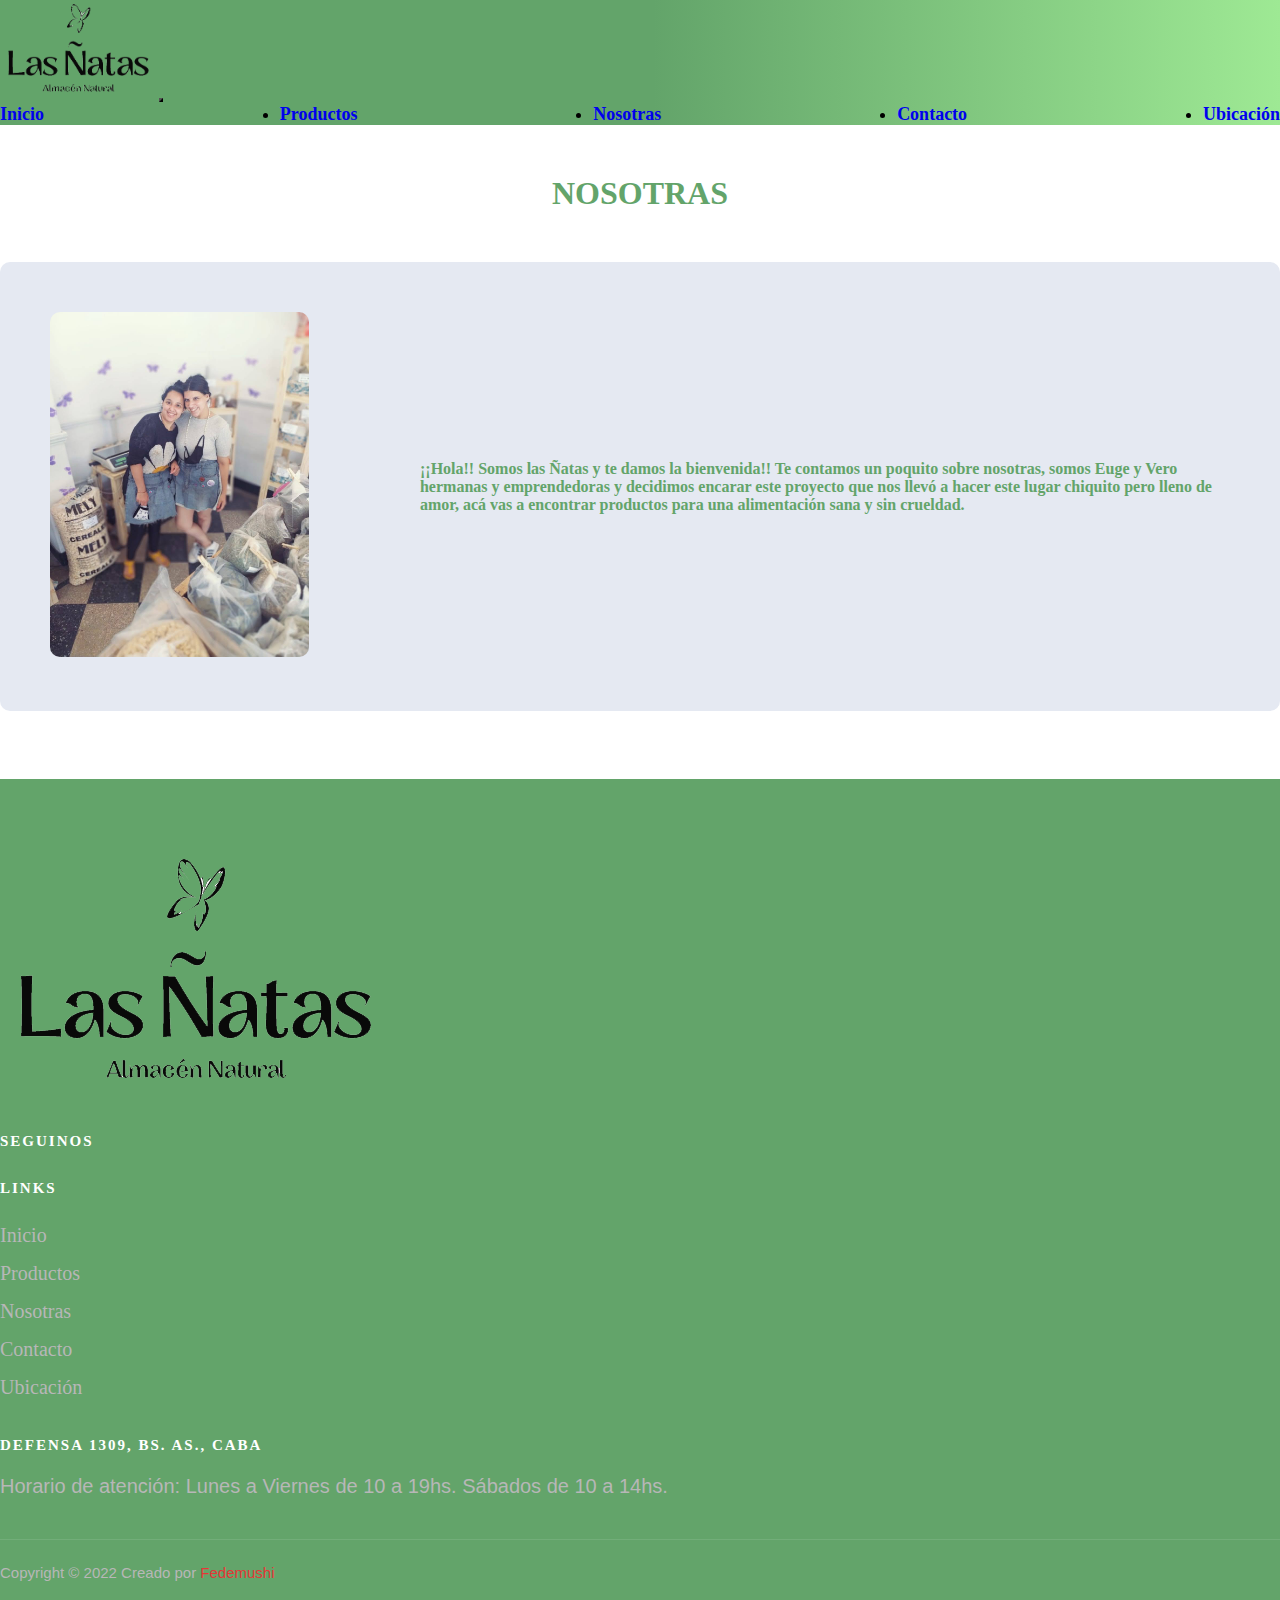
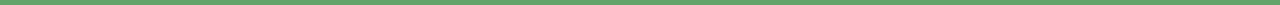
<file: secciones/nosotras.html>
<!DOCTYPE html>
<html lang="en">
<head>
  <meta name="description" content="Venta de Productos Naturales, Conocenos, Todos los medios de pago.">
  <meta name="keywords" content="MERMELADAS, ACEITE DE CHIA, MIEL, BEBIDA VEGETAL, PRODUCTOS NATURALES">  
  <meta charset="UTF-8">
  <meta http-equiv="X-UA-Compatible" content="IE=edge">
  <meta name="viewport" content="width=device-width, initial-scale=1.0">
  <link rel="stylesheet" href="https://cdnjs.cloudflare.com/ajax/libs/font-awesome/6.1.0/css/all.min.css" integrity="sha512-10/jx2EXwxxWqCLX/hHth/vu2KY3jCF70dCQB8TSgNjbCVAC/8vai53GfMDrO2Emgwccf2pJqxct9ehpzG+MTw==" crossorigin="anonymous" referrerpolicy="no-referrer" /> 
  <link href="https://cdn.jsdelivr.net/npm/bootstrap@5.1.3/dist/css/bootstrap.min.css" rel="stylesheet" integrity="sha384-1BmE4kWBq78iYhFldvKuhfTAU6auU8tT94WrHftjDbrCEXSU1oBoqyl2QvZ6jIW3" crossorigin="anonymous">
  <link rel="stylesheet" href="../estilos/style.css">
  <title>Las Ñatas - NOSOTRAS</title>
</head>

<body class="d-flex flex-column min-vh-100">

  <nav class="navbar navbar-expand-lg navbar-light bg-light">
    <div class="container-fluid ">
      

      <a title="Las Ñatas" href="../index.html">
        <img src="../img/lasñatassinfondo.png" class="mw-25" alt="logo"></a>

      <button class="navbar-toggler" type="button" data-bs-toggle="collapse" data-bs-target="#navbarNav" aria-controls="navbarNav" aria-expanded="false" aria-label="Toggle navigation">
        <span class="navbar-toggler-icon"></span>
      </button>
      <div class="collapse navbar-collapse  justify-content-end" id="navbarNav">
        <ul class="navbar-nav">
          <li class="nav-item">
            <a class="nav-link"   href="../index.html">Inicio</a>
          </li>
          <li class="nav-item">
            <a class="nav-link" href="productos.html">Productos</a>
          </li>
          <li class="nav-item">
            <a class="nav-link active " aria-current="page" href="nosotras.html">Nosotras</a>
          </li>
          <li class="nav-item">
            <a class="nav-link  " href="contacto.html">Contacto</a>
          </li>
        </li>
        <li class="nav-item">
          <a class="nav-link" href="ubicacion.html">Ubicación</a>
        </li>
        <!-- <li class="nav-item">
          <a class="nav-link" href="comprar.html">Ver carrito</a>
        </li>    -->
      </ul>
      </div>
    </div>
 </nav>


    <section class="principal">
        <h1 class="display-3">NOSOTRAS</h1>
    </section>

            
            <div class="nosotras-contenido container">
              
                 
                 <div class="col-6">
                    <img src="../img/nosotras.jpeg" alt="">  
                 </div>    
               
                 <div class="col-6">
                    <h4>¡¡Hola!! Somos las Ñatas y te damos la bienvenida!! Te contamos un poquito sobre nosotras, somos Euge y Vero hermanas y emprendedoras y decidimos encarar este proyecto que nos llevó a hacer este lugar chiquito pero lleno de amor, acá vas a encontrar productos para una alimentación sana y sin crueldad.</h4>  
                 </div>

               
            </div>   
    
    
          </footer><br>

          <footer class="footer mt-auto">
           <div class="container">
               <div class="row">
    
    
                   <div class="col-lg-2 offset-lg-1 col-md-3 col-sm-6">
                       <div class="footer-about">
                           <div class="footer-logo">
                               <a href="../index.html">
                               <img src="../img/lasñatassinfondo.png" alt=""></a>
                           </div>
                         
                       </div>
                   </div>
                   <div class="col-lg-2 offset-lg-1 col-md-3 col-sm-6">
                     <div class="footer-widget">
                         <h6>SEGUINOS</h6>
                         <ul>
                         <li><a href="https://www.instagram.com/alm.natural/"class="pr-3"><i class="fa-brands fa-instagram"></i></a></li>
                             
    
                         </ul>
                     </div>
                 </div>
                   
    
                   <div class="col-lg-2  col-md-3 col-sm-6">
                       <div class="footer-widget">
                           <h6>Links</h6>
                           <ul>
                               <li><a href="../index.html">Inicio</a></li>
                               <li><a href="productos.html">Productos</a></li>
                               <li><a href="nosotras.html">Nosotras</a></li>
                               <li><a href="contacto.html">Contacto</a></li>
                               <li><a href="ubicacion.html">Ubicación</a></li>
    
                           </ul>
                       </div>
                   </div>
    
                   <div class="col-lg-3 offset-lg-1 col-md-6 col-sm-6">
                       <div class="footer-widget">
                           <h6>Defensa 1309, Bs. As., CABA
                       
                           </h6>
                           <div class="footer-newslatter">
                               <p>Horario de atención: Lunes a Viernes de 10 a 19hs. Sábados de 10 a 14hs.</p>
                               
                           </div>
    
                       </div>
                   </div>
    
    
               </div>
    
               <div class="row">
                   <div class="col-lg-12 text-center">
                       <div class="footer-copyright-text">
                           <p>Copyright &copy; 2022 Creado<i class="fa fa-heart-o" arial-hidden="true"></i>
                                por <a href="#">Fedemushi</a></p>
                       </div>
                   </div>
               </div>
    
    
           </div>
    
       </footer>
    
    
    
   
    
     <script src="https://cdn.jsdelivr.net/npm/bootstrap@5.1.3/dist/js/bootstrap.bundle.min.js" integrity="sha384-ka7Sk0Gln4gmtz2MlQnikT1wXgYsOg+OMhuP+IlRH9sENBO0LRn5q+8nbTov4+1p" crossorigin="anonymous"></script>
</body>
</html>
</file>
<file: estilos/style.css>
@import url("https://fonts.googleapis.com/css2?family=Bebas+Neue&display=swap");
.navbar-nav {
  display: -webkit-box;
  display: -ms-flexbox;
  display: flex;
  -webkit-box-orient: horizontal;
  -webkit-box-direction: normal;
      -ms-flex-direction: row;
          flex-direction: row;
  -webkit-box-pack: justify;
      -ms-flex-pack: justify;
          justify-content: space-between;
  -webkit-box-align: end;
      -ms-flex-align: end;
          align-items: flex-end;
  font-weight: bold;
  font-size: large;
}

.navbar-toggler {
  background-color: white;
}

.tarjeta {
  display: -ms-grid;
  display: grid;
  border-radius: 10px;
  background-color: #e5e9f2;
  border: 2px solid #8888;
}

.tarjeta p {
  color: black;
  style: italic;
  -webkit-box-pack: center;
      -ms-flex-pack: center;
          justify-content: center;
  text-align: center;
  margin-top: 50px;
}

.tarjeta:hover {
  -webkit-animation: miel 3s;
          animation: miel 3s;
  -webkit-transform: scale(1.06);
          transform: scale(1.06);
}

#productos {
  display: -webkit-box;
  display: -ms-flexbox;
  display: flex;
  -webkit-box-orient: horizontal;
  -webkit-box-direction: normal;
      -ms-flex-direction: row;
          flex-direction: row;
  -ms-flex-wrap: wrap;
      flex-wrap: wrap;
  row-gap: 2em;
  -webkit-column-gap: 1em;
          column-gap: 1em;
  margin-left: 4em;
  margin-top: 1em;
}

.producto {
  width: 17em;
  height: auto;
  font-family: Arial, Helvetica, sans-serif;
  text-transform: uppercase;
  font-weight: lighter;
  display: -webkit-box;
  display: -ms-flexbox;
  display: flex;
  -webkit-box-orient: vertical;
  -webkit-box-direction: normal;
      -ms-flex-direction: column;
          flex-direction: column;
  -webkit-box-align: center;
      -ms-flex-align: center;
          align-items: center;
}

.producto img {
  width: 80%;
  height: auto;
}

.agregar {
  font-family: Arial, Helvetica, sans-serif;
  text-transform: uppercase;
  font-weight: lighter;
  padding: 0.4em 1em 0.4em 1em;
  background-color: #7cd1f9;
  cursor: pointer;
  border-radius: 10px;
}

.agregar:hover {
  -webkit-transform: scale(0.98);
          transform: scale(0.98);
}

#carritoSection {
  display: -webkit-box;
  display: -ms-flexbox;
  display: flex;
  -webkit-box-orient: vertical;
  -webkit-box-direction: normal;
      -ms-flex-direction: column;
          flex-direction: column;
  -webkit-box-pack: center;
      -ms-flex-pack: center;
          justify-content: center;
  -webkit-box-align: center;
      -ms-flex-align: center;
          align-items: center;
  margin-top: 2em;
  border-top: 2px black solid;
}

#carritoSection .tituloCarrito {
  text-align: center;
  font-family: Arial, Helvetica, sans-serif;
  text-transform: uppercase;
  font-weight: lighter;
  font-size: 25px;
  color: black;
  letter-spacing: 3px;
}

#vaciar {
  font-family: Arial, Helvetica, sans-serif;
  text-transform: uppercase;
  font-weight: lighter;
  padding: 0.4em 1em 0.4em 1em;
  background-color: #7cd1f9;
  cursor: pointer;
  border-radius: 10px;
}

#vaciar:hover {
  -webkit-transform: scale(0.98);
          transform: scale(0.98);
}

#carritoSection h2 {
  text-align: center;
  font-family: Arial, Helvetica, sans-serif;
  text-transform: uppercase;
  font-weight: lighter;
  font-size: 17px;
  color: black;
}

#carrito {
  display: -webkit-box;
  display: -ms-flexbox;
  display: flex;
  -webkit-box-orient: vertical;
  -webkit-box-direction: normal;
      -ms-flex-direction: column;
          flex-direction: column;
}

.productoCarrito {
  display: -webkit-box;
  display: -ms-flexbox;
  display: flex;
  -webkit-box-orient: horizontal;
  -webkit-box-direction: normal;
      -ms-flex-direction: row;
          flex-direction: row;
  -ms-flex-pack: distribute;
      justify-content: space-around;
  gap: 7em;
  -webkit-box-align: center;
      -ms-flex-align: center;
          align-items: center;
}

.productoCarrito img {
  width: 4em;
  height: auto;
}

.botonBorrar {
  font-family: Arial, Helvetica, sans-serif;
  text-transform: uppercase;
  font-weight: lighter;
  padding: 0.4em 1em 0.4em 1em;
  background-color: #fe5864;
  cursor: pointer;
  border-radius: 10px;
}

.botonBorrar:hover {
  background-color: black;
  color: white;
}

.total {
  text-align: center;
  font-family: Arial, Helvetica, sans-serif;
  text-transform: uppercase;
  font-weight: lighter;
  font-size: 20px;
  color: black;
}

.terminarCompra {
  font-family: Arial, Helvetica, sans-serif;
  text-transform: uppercase;
  font-weight: lighter;
  padding: 0.4em 1em 0.4em 1em;
  background-color: #7cd1f9;
  cursor: pointer;
  border-radius: 10px;
}

.terminarCompra:hover {
  background-color: black;
  color: white;
}

.detalleProd {
  display: -webkit-box;
  display: -ms-flexbox;
  display: flex;
  -webkit-box-orient: horizontal;
  -webkit-box-direction: normal;
      -ms-flex-direction: row;
          flex-direction: row;
  gap: 4em;
  -webkit-box-align: center;
      -ms-flex-align: center;
          align-items: center;
  font-family: Arial, Helvetica, sans-serif;
  text-transform: uppercase;
  font-weight: lighter;
}

.detalleProd button {
  width: 2em;
  height: 2em;
}

.detalleProd img {
  width: 4em;
  height: auto;
}

.seguir {
  font-family: Arial, Helvetica, sans-serif;
  text-transform: uppercase;
  font-weight: lighter;
  padding: 0.4em 1em 0.4em 1em;
  background-color: #7cd1f9;
  cursor: pointer;
  border: 1px black solid;
  color: black;
  border-radius: 10px;
  text-decoration: none;
}

.seguir:hover {
  background-color: black;
  color: white;
}

.checkout {
  width: 50%;
  display: -webkit-box;
  display: -ms-flexbox;
  display: flex;
  -webkit-box-orient: horizontal;
  -webkit-box-direction: normal;
      -ms-flex-direction: row;
          flex-direction: row;
  -webkit-box-align: start;
      -ms-flex-align: start;
          align-items: flex-start;
  -webkit-box-pack: center;
      -ms-flex-pack: center;
          justify-content: center;
  text-align: center;
  gap: 5em;
  margin-top: 3em;
  /* justify-content: space-around; */
}

form {
  display: -webkit-box;
  display: -ms-flexbox;
  display: flex;
  -webkit-box-orient: vertical;
  -webkit-box-direction: normal;
      -ms-flex-direction: column;
          flex-direction: column;
  gap: 1em;
  width: 70%;
}

#detalle {
  width: 50%;
}

#detalle h2 {
  font-family: Arial, Helvetica, sans-serif;
  text-transform: uppercase;
  font-weight: lighter;
  text-align: center;
  letter-spacing: 2px;
}

#detalle h3 {
  font-family: Arial, Helvetica, sans-serif;
  text-transform: uppercase;
  font-weight: lighter;
  text-align: center;
  letter-spacing: 2px;
}

.formulario {
  display: -webkit-box;
  display: -ms-flexbox;
  display: flex;
  -webkit-box-orient: vertical;
  -webkit-box-direction: normal;
      -ms-flex-direction: column;
          flex-direction: column;
  -webkit-box-align: center;
      -ms-flex-align: center;
          align-items: center;
  width: 50%;
  font-family: Arial, Helvetica, sans-serif;
  text-transform: uppercase;
  font-weight: lighter;
}

#form {
  width: 90%;
  font-family: Arial, Helvetica, sans-serif;
  text-transform: uppercase;
  font-weight: lighter;
  gap: 2em;
}

#form input {
  border-style: none;
  border-bottom: 1px black solid;
  text-align: center;
  font-family: Arial, Helvetica, sans-serif;
  text-transform: uppercase;
  padding: 0.2em;
  color: black;
}

#form #submit {
  font-family: Arial, Helvetica, sans-serif;
  text-transform: uppercase;
  font-weight: lighter;
  padding: 0.4em 1em 0.4em 1em;
  background-color: #7cd1f9;
  cursor: pointer;
  border: 1px black solid;
  color: black;
  border-radius: 10px;
  text-decoration: none;
}

#form #submit:hover {
  background-color: black;
  color: white;
}

.comprar {
  display: -webkit-box;
  display: -ms-flexbox;
  display: flex;
  -webkit-box-orient: vertical;
  -webkit-box-direction: normal;
      -ms-flex-direction: column;
          flex-direction: column;
  -webkit-box-align: center;
      -ms-flex-align: center;
          align-items: center;
}

#confirmacion {
  margin-top: 2em;
  display: -webkit-box;
  display: -ms-flexbox;
  display: flex;
  -webkit-box-orient: vertical;
  -webkit-box-direction: normal;
      -ms-flex-direction: column;
          flex-direction: column;
  -webkit-box-align: center;
      -ms-flex-align: center;
          align-items: center;
  border: 1px black solid;
  border-radius: 10px;
  padding: 2em;
}

.tarjeta img {
  border-radius: 10px;
}

.tarjeta {
  width: 120px;
  height: 400px;
  border: 1px solid grey;
  border-radius: 10px;
  display: -webkit-box;
  display: -ms-flexbox;
  display: flex;
  -webkit-box-orient: vertical;
  -webkit-box-direction: normal;
      -ms-flex-direction: column;
          flex-direction: column;
  -webkit-box-align: center;
      -ms-flex-align: center;
          align-items: center;
  margin: 10px;
}

.img-container {
  width: 120px;
  height: 150px;
  padding: 10px;
}

@-webkit-keyframes miel {
  25% {
    -webkit-transform: scale(1.1);
            transform: scale(1.1);
  }
}

@keyframes miel {
  25% {
    -webkit-transform: scale(1.1);
            transform: scale(1.1);
  }
}

.nosotras-contenido {
  display: -webkit-box;
  display: -ms-flexbox;
  display: flex;
  -webkit-box-orient: horizontal;
  -webkit-box-direction: normal;
      -ms-flex-direction: row;
          flex-direction: row;
  padding: 50px;
  margin-top: 50px;
  margin-bottom: 50px;
  background-color: #e5e9f2;
  border-radius: 10px;
}

.nosotras-contenido .col-6 {
  margin: auto;
}

.nosotras-contenido img {
  width: 70%;
  height: auto;
  border-radius: 10px;
}

p {
  font-size: 15px;
  font-family: "Nunito Sans" , sans-serif;
  color: black;
  font-weight: 400;
  line-height: 25px;
  margin: 0 0 15px 0;
}

img {
  max-width: 100%;
}

a {
  text-decoration: none;
}

ul {
  padding-left: 0;
}

input:focus {
  outline: none;
}

a:hover,
a:focus {
  text-decoration: none;
  outline: none;
  color: #ffffff;
}

.footer {
  background: #63a46a;
  padding-top: 70px;
}

.footer-about {
  margin-bottom: 30px;
}

.footer-about .footer-logo {
  margin-bottom: 30px;
}

.footer-about p {
  color: #b7b7b7;
  margin-bottom: 30px;
}

.footer-widget {
  margin-bottom: 30px;
}

.footer-widget h6 {
  color: #ffffff;
  font-size: 15px;
  font-weight: 700;
  text-transform: uppercase;
  letter-spacing: 2px;
  margin-bottom: 20px;
}

.footer-widget ul li {
  line-height: 36px;
  list-style: none;
}

.footer-widget ul li a {
  color: #b7b7b7;
  font-size: 20px;
}

.footer-widget ul li a:hover {
  color: #e53637;
}

.footer-widget .footer-newslatter p {
  color: #b7b7b7;
  font-size: 20px;
}

.footer-copyright-text {
  border-top: 1px solid rgba(255, 255, 255, 0.1);
  padding: 20px 0;
  margin-top: 40px;
}

.footer-copyright-text p {
  color: #b7b7b7;
  margin-bottom: 0;
}

.footer-copyright-text p i {
  color: #e53637;
}

.footer-copyright-text p a {
  color: #e53637;
}

#contenedorclima {
  display: -webkit-box;
  display: -ms-flexbox;
  display: flex;
  text-align: center;
  -webkit-box-pack: center;
      -ms-flex-pack: center;
          justify-content: center;
  -webkit-column-gap: 10px;
          column-gap: 10px;
  height: 180px;
  background: #3494E6;
  /* fallback for old browsers */
  /* Chrome 10-25, Safari 5.1-6 */
  background: -webkit-gradient(linear, left top, right top, from(#EC6EAD), to(#3494E6));
  background: linear-gradient(to right, #EC6EAD, #3494E6);
  /* W3C, IE 10+/ Edge, Firefox 16+, Chrome 26+, Opera 12+, Safari 7+ */
}

#caja1, #caja2, #caja3 {
  display: -ms-grid;
  display: grid;
  text-align: center;
  padding: 20px;
  width: 170px;
  height: 180px;
}

#caja1 {
  background-color: rgba(0, 0, 0, 0.767);
  color: azure;
}

#caja2 {
  background-color: darkslateblue;
  color: azure;
}

#caja3 {
  background-color: #2ab2ea;
  color: azure;
}

* {
  padding: 0;
  margin: 0;
}

body {
  background-color: white;
  font-family: verdana;
}

main {
  background-color: #e5e9f2;
}

nav {
  background: #63a46a;
  background: -webkit-gradient(linear, left top, right top, color-stop(51%, #63a46a), to(#9ee994));
  background: linear-gradient(90deg, #63a46a 51%, #9ee994 100%);
}

.banner {
  display: -webkit-box;
  display: -ms-flexbox;
  display: flex;
  padding: 10px;
  -webkit-box-pack: center;
      -ms-flex-pack: center;
          justify-content: center;
}

.banner h5 {
  font-family: verdana;
  color: #63a46a;
  text-align: center;
  margin-top: 5px;
}

.container-fluid img {
  max-height: 100px;
}

.principal {
  top: 300px;
  margin-top: 50px;
  text-align: center;
  color: #63a46a;
}

.video iframe {
  margin-bottom: 20px;
  margin-top: 20px;
  -ms-flex-line-pack: center;
      align-content: center;
}

.parrafo, .col-6 h4 {
  color: #63a46a;
}

h1 {
  color: #63a46a;
  font-weight: bolder;
  margin-bottom: 10px;
}

.form {
  padding: 30px;
  margin-top: 50px;
  margin-bottom: 50px;
  background-color: #e5e9f2;
  border-radius: 10px;
  border-radius: 10px;
  -webkit-box-align: center;
      -ms-flex-align: center;
          align-items: center;
}

.form p {
  color: #63a46a;
}

.btn-primary {
  background-color: blue;
}

.mapa {
  overflow: hidden;
  padding-bottom: 56.25%;
  position: relative;
  height: 0;
  border-radius: 10px;
}

.mapa iframe {
  left: 0;
  top: 0;
  height: 100%;
  width: 100%;
  position: absolute;
}

.carousel {
  width: 50%;
  margin: auto;
}

.carousel-inner {
  -ms-flex-line-pack: center;
      align-content: center;
}

.carousel-inner h4 {
  color: #63a46a;
}

.carousel-inner .carousel-item img {
  width: 45%;
  height: 35%;
}

@media screen and (max-width: 769px) {
  .navbar-nav {
    font-size: x-small;
  }
  .video iframe {
    width: auto;
    height: auto;
  }
  .checkout {
    width: 90%;
    display: -ms-grid;
    display: grid;
        grid-template-areas: 1fr;
    margin-left: 150px;
    -webkit-box-orient: horizontal;
    -webkit-box-direction: normal;
        -ms-flex-direction: row;
            flex-direction: row;
    gap: 5em;
    margin-top: 3rem;
    /* justify-content: space-around; */
  }
  #form {
    width: 140%;
    font-family: Arial, Helvetica, sans-serif;
    text-transform: uppercase;
    font-weight: lighter;
    gap: 2em;
  }
  .nosotras-contenido {
    display: -webkit-box;
    display: -ms-flexbox;
    display: flex;
    -webkit-box-orient: vertical;
    -webkit-box-direction: normal;
        -ms-flex-direction: column;
            flex-direction: column;
    -webkit-box-pack: justify;
        -ms-flex-pack: justify;
            justify-content: space-between;
    -webkit-box-align: center;
        -ms-flex-align: center;
            align-items: center;
    padding: 15px;
    margin-top: 50px;
    margin-bottom: 50px;
    font-size: xx-small;
    background-color: #e5e9f2;
  }
  .nosotras-contenido .col-6 h4 {
    font-size: 15px;
    text-align: center;
  }
  .nosotras-contenido img {
    width: 100%;
    height: auto;
    margin-bottom: 20px;
  }
  .footer-about .footer-logo img {
    width: 30%;
  }
  .banner h5 {
    font-size: small;
  }
}
/*# sourceMappingURL=style.css.map */
</file>
